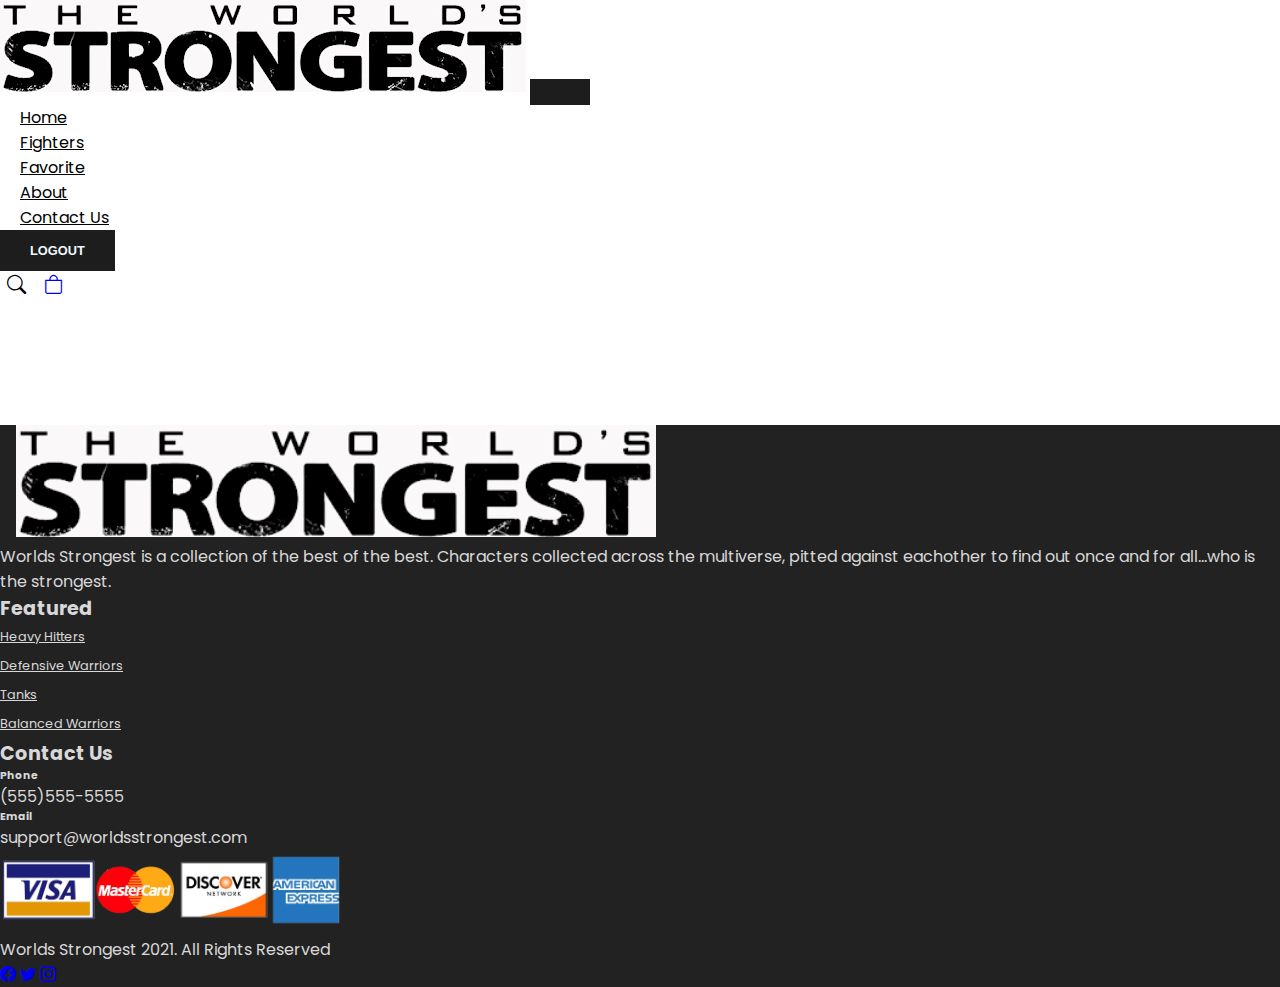
<file: target/classes/static/Cart.html>
<!DOCTYPE html>
<html lang="en">
<head>
    <meta charset="UTF-8">
    <title>WorldsStrongest</title>
    <link rel="stylesheet" href="https://stackpath.bootstrapcdn.com/bootstrap/4.1.3/css/bootstrap.min.css" integrity="sha384-MCw98/SFnGE8fJT3GXwEOngsV7Zt27NXFoaoApmYm81iuXoPkFOJwJ8ERdknLPMO" crossorigin="anonymous">
    <link rel="stylesheet" href="https://cdn.jsdelivr.net/npm/bootstrap-icons@1.8.1/font/bootstrap-icons.css">
    <link rel="stylesheet" href="Cart.css">
</head>
<body>

<nav class="navbar navbar-expand-lg navbar-light bg-light py-3 fixed-top">


    <div class="container">
        <img src="images/logo-1.png" alt="">
        <button id="bar" class="navbar-toggler" type="button" data-bs-toggle="collapse" data-bs-target="#navbarSupportedContent" aria-controls="navbarSupportedContent" aria-expanded="false" aria-label="Toggle navigation">
            <span class="navbar-toggler-icon"></span>
        </button>
        <div class="collapse navbar-collapse" id="navbarSupportedContent">
            <ul class="navbar-nav ml-auto">

                <li class="nav-item">
                    <a class="nav-link" href="./Index.html">Home</a>
                </li>
                <li class="nav-item">
                    <a class="nav-link" href="./Fighters.html">Fighters</a>
                </li>
                <li class="nav-item">
                    <a class="nav-link" href="./Favorites.html">Favorite</a>
                </li>
                <li class="nav-item">
                    <a class="nav-link" href="#">About</a>
                </li>
                <li class="nav-item">
                    <a class="nav-link" href="#">Contact Us</a>
                </li>
                <li class="nav-item">
                    <button id="logout-btn">Logout</button>
                </li>
                <li class="nav-item">
                    <i class="bi bi-search" style="color: black"></i>
                    <a href="./Cart.html"><i class="bi bi-bag"></i></a>
                </li>

        </div>
    </div>
</nav>

<section class="container py-1">
    <div id="fighterContainer" class="d-flex flex-wrap">

    </div>

</section>

<footer class="mt-5 py-5">
    <div class="row container mx-auto pt-5">
        <div class="pl-3">
            <img style="height: 7rem; width: 42rem; object-fit: contain" src="images/logo-1.png" alt="">
        </div>
        <div class="row container mx-auto pt-5">
            <div class="footer-one col-lg-3 col-md-6 col-12">
                <p style="color: #D8D8D8">Worlds Strongest is a collection of the best of the best. Characters collected across the multiverse,
                    pitted against eachother to find out once and for all...who is the strongest.</p>
            </div>

            <div class="footer-one col-lg-3 col-md-6 col-12">
                <h5 class="pb-2">Featured</h5>
                <ul class="text-uppercase list-unstyled">
                    <li><a href="#">Heavy Hitters</a></li>
                    <li><a href="#">Defensive Warriors</a></li>
                    <li><a href="#">Tanks</a></li>
                    <li><a href="#">Balanced Warriors</a></li>
                </ul>
            </div>
            <div class="footer-one col-lg-3 col-md-6 col-12">
                <h5 class="pb-2">Contact Us</h5>
                <div>
                    <h6 class="text-uppercase">Phone</h6>
                    <p style="color: #D8D8D8">(555)555-5555</p>
                </div>
                <div>
                    <h6 class="text-uppercase">Email</h6>
                    <p style="color: #D8D8D8">support@worldsstrongest.com</p>
                </div>
            </div>

        </div>
    </div>

    <div class="copyright mt-5">
        <div class="row container mx-auto">
            <div class="col-lg-3 col-md-6 col-12">
                <img style="height: 5rem; object-fit: scale-down" class="img-fluid mb-3" id="credit-card"
                     src="images/credit.png" alt="">

            </div>
            <div style="color: #D8D8D8" class="col-lg-4 col-md-6 col-12 pt-4">
                <p>Worlds Strongest 2021. All Rights Reserved</p>

            </div>
            <div class="col-lg-4 col-md-6 col-12 pt-4">
                <a href="#"><i class="bi bi-facebook"></i></a>
                <a href="#"><i class="bi bi-twitter"></i></a>
                <a href="#"><i class="bi bi-instagram"></i></a>
            </div>
        </div>
    </div>
</footer>

<script src="./javascript/Cart.js"></script>


<script src="https://cdn.jsdelivr.net/npm/bootstrap@5.1.3/dist/js/bootstrap.bundle.min.js" integrity="sha384-ka7Sk0Gln4gmtz2MlQnikT1wXgYsOg+OMhuP+IlRH9sENBO0LRn5q+8nbTov4+1p" crossorigin="anonymous"></script>



</body>


</html>
</file>
<file: target/classes/static/Cart.css>
@import url('https://fonts.googleapis.com/css2?family=Poppins:wght@100;200;300;400;500;600;700;800;900&display=swap');

#fighterContainer {
    padding-top: 125px;

}

#fighterContainer {
    padding-top: 125px;
}

.btn-close{
    color: rebeccapurple;
}

* {
    margin: 0;
    padding: 0;
    box-sizing: border-box;
}
body {
    font-family: 'Poppins', sans-serif;
}

h1 {
    font-size: 2.5rem;
    font-weight: 700;
}

h2 {
    font-size: 1.8rem;
    font-weight: 700;
    color: white;
}

h3 {
    font-size: 1.4rem;
    font-weight: 800;
}

h4 {
    font-size: 1.1rem;
    font-weight: 600;
}

h5 {
    font-size: 1rem;
    font-weight: 400;
    color: #1d1d1d;
}
h6 {
    color: #D8D8D8;
}

#main{
    max-width: 10%;
    max-height: 10%;
}

button{
    font-size: 0.8rem;
    font-weight: 700;
    outline: none;
    border: none;
    background-color: #1d1d1d;
    color: aliceblue;
    padding: 13px 30px;
    text-transform: uppercase;
    transition: 0.3s ease;
    cursor: pointer;
}
button:hover{
    background-color: #3a3833;
}

hr{
    width: 30px;
    height: 2px;
    background-color: rebeccapurple;
}

.star{
    padding: 10px 0;

}

.star i{
    font-size: 0.8rem;
    color: goldenrod;
}

.navbar {
    font-size: 16px;
    top: 0;
    left: 0;
}


.navbar-light .navbar-toggler{
    border: none;
    outline: none;
}
.navbar-light .navbar-nav .nav-link {
    padding: 0 20px;
    color: black;
    transition: 0.3s ease;
}

.navbar-light .navbar-nav .nav-link:hover,
.navbar i:hover,
.navbar-light .navbar-nav .nav-link.active,
.navbar i:active {
    color: rebeccapurple;
}

.navbar i{
    font-size: 1.2rem;
    padding: 0 7px;
    cursor:pointer;
    font-weight: 500;
    transition: 0.3s ease;
}

/*#bar{*/
/*    font-size: 1.5rem;*/
/*    padding: 7px;*/
/*    cursor: pointer;*/
/*    font-weight: 500;*/
/*    transition: 0.3s ease;*/
/*    color: rebeccapurple;*/
/*}*/

/*#bar:hover,*/
/*#bar.active{*/
/*    color: rebeccapurple;*/
/*}*/

/*@media only screen and (max-width: 991px) {*/
/*    body > nav > div > button:hover,*/
/*    body > nav > div > button:focus{*/
/*        background-color: rebeccapurple;*/
/*    }*/
/*    body > nav > div > button:hover #bar,*/
/*    body > nav > div > button:focus #bar{*/
/*        color: #D8D8D8;*/
/*    }*/

/*    #navbarSupportedContent > ul > li:nth-child(1) > a*/

/*}*/

/*mobile app*/
.navbar-light .navbar-toggler {
    border: none;
    outline: none;
}


#home {
    background-image: url("images/background3.png");
    width: 100%;
    height: 80vh;
    background-size: cover;
    background-position: top 60px center ;
    display: flex;
    flex-direction:  column;
    justify-content:  center;
    align-items: flex-start;
}

#home span{
    color: rebeccapurple;
}

#new .one img{
    width: 100%;
    height: 100%;
    background-position: center center;
    background-repeat: no-repeat;
    background-size: cover;
    position: relative;
}

#new .one .details{
    position: absolute;
    width: 100%;
    height: 100%;
    top: 0;
    left: 0;
    transition: 0.3s ease;
}
#new .one:hover .details{
    cursor: pointer;
    background-color: rgba(159, 154, 154, 0.7);
}

#new .one .details button{
    display: inline-block;
    font-size: 14px;
    font-weight: 500;
    color: #ffffff;
    background: none;
    text-transform: uppercase;
    border-bottom: 1px solid #ffffff;
    padding: 2.5px;
    transform: translateY(70px);
    transition: 0.3s ease;
}

#new .one .details button:hover{
    color: black;
    border-bottom: 1px solid black;
}

#new .one:nth-child(1) .details{
    display: flex;
    justify-content: center;
    flex-direction: column;
    align-items: flex-start;
    text-align: start;
}

#new .one:nth-child(2) .details{
    display: flex;
    justify-content: center;
    flex-direction: column;
    align-items: center;
    text-align: center;
}

#new .one:nth-child(3) .details{
    display: flex;
    justify-content: center;
    flex-direction: column;
    align-items: flex-end;
    text-align: end;
}

.logo-img{
    height: 3rem;
    object-fit: scale-down;
}

#featured img{
    height: 25rem;
    object-fit: scale-down;
}

#featured-2 img{
    height: 25rem;
    object-fit: scale-down;
}
#featured-3 img{
    height: 25rem;
    object-fit: scale-down;
}

#featured-4 img{
    height: 25rem;
    object-fit: scale-down;
}






/*products*/

.product{
    cursor: pointer;
    margin-bottom: 2rem;
}

.product img{
    transition: 0.3s all;
}

.product:hover img {
    opacity: 0.7;
}

.product .buy-btn{
    background: rebeccapurple;
    transform: translateY(20px);
    opacity: 0;
    transition: 0.3s all;
}

.product:hover .buy-btn{
    transform: translateY(0);
    opacity: 1;
}

#banner {
    background-image: url("images/ssb2 (2).png");
    width: 100%;
    height: 80vh;
    background-size: cover;
    background-position: top 70px center;
    background-repeat: no-repeat;
    background-attachment: fixed;
    display: flex;
    flex-direction:  column;
    justify-content:  center;
    align-items: flex-start;
}

#banner h4{
    color: #D8D8D8;
}

#banner h1{
    color: #ffffff;
}

#banner button{
    background-color: rebeccapurple;
}

footer{
    background-color: #222222;

}

footer h5{
    background-color: #222222;
    font-weight: 700;
    font-size: 1.2rem;
    color: #D8D8D8;
}

footer li{
    padding-bottom: 4px;
}

footer li a{
    font-size: 0.8rem;
    color: #D8D8D8;

}

footer li a:hover {
    color: #D8D8D8;

}
</file>
